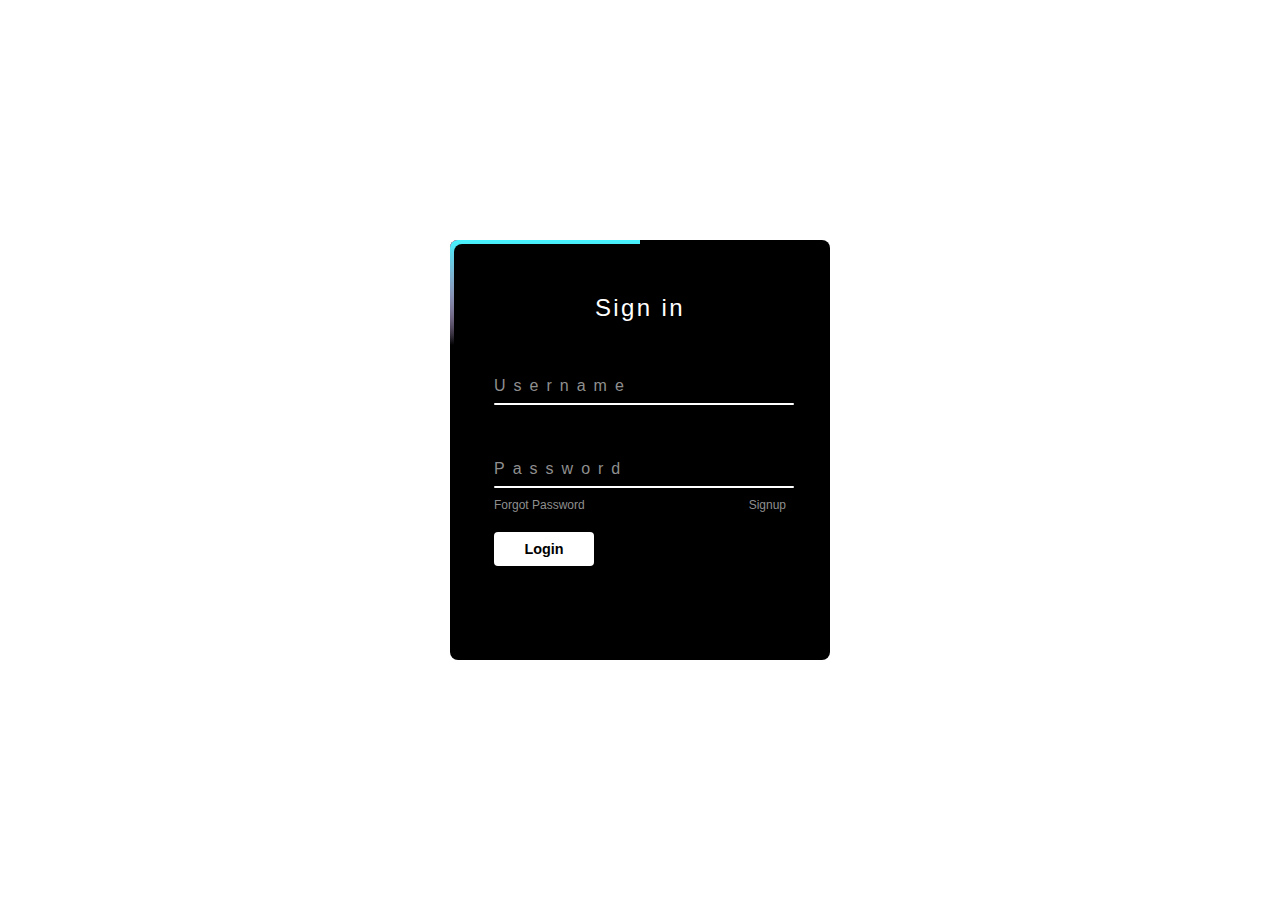
<file: Portafolio/paginas/login/login.html>
<!DOCTYPE html>
<html lang="en">
<head>
    <meta charset="UTF-8">
    <meta name="viewport" content="width=device-width, initial-scale=1.0">
    <title>Login</title>
    <link rel="stylesheet" href="css.css">
</head>
<body>
<div class="box">
<span class="borderline"></span>
    <form>
        <h2>Sign in</h2>
        <div class="inputBox">
            <input type="text" required="required">
            <span>Username</span>
            <i></i>
        </div>
        <div class="inputBox">
            <input type="password" required="required">
            <span>Password</span>
            <i></i>
        </div>
        <div class="links">
        <a href="#">Forgot Password</a>
        <a href="#">Signup</a>
    </div>
    <input type="submit" value="Login">
    </form>
</div>
</body>
</html>
</file>
<file: Portafolio/paginas/login/css.css>
*
{
    margin: 0;
    padding: 0;
    box-sizing: border-box;
    font-family: 'Poppins', sans-serif;

}

body{
    display: flex;
    justify-content: center;
    align-items: center;
    min-height: 100vh;
    background: url("https://wallpaperaccess.com/full/2949785.jpg");
    background-size: cover;
}


.box {
    position: relative;
    width: 380px;
    height: 420px;
    background: black;
    border-radius: 8px;
    overflow: hidden;
}
.box::before{
    content: '';
    position: absolute;
    top: -50%;
    left: -50%;
    width: 380px;
    height: 420px;
    background: linear-gradient(0deg,transparent,
    transparent,#45f3ff,#45f3ff,#45f3ff);
    z-index: 1;
    transform-origin: bottom right;
    animation: animate 6s linear infinite ;
}

.box::after{
    content: '';
    position: absolute;
    top: -50%;
    left: -50%;
    width: 380px;
    height: 420px;
    background: linear-gradient(0deg,transparent,
    transparent,#45f3ff,#45f3ff,#45f3ff);
    z-index: 1;
    transform-origin: bottom right;
    animation: animate 6s linear infinite ;
    animation-delay: -3s;
}
.borderline{
    position: absolute;
    top: 0;
    inset: 0;
}

.borderline::before{
    content: '';
    position: absolute;
    top: -50%;
    left: -50%;
    width: 380px;
    height: 420px;
    background: linear-gradient(0deg,transparent,
    transparent,#ff2770,#ff2770,#ff2770);
    z-index: 1;
    transform-origin: bottom right;
    animation: animate 6s linear infinite ;
    animation-delay: -1.5s;
}

.borderline::after{
    content: '';
    position: absolute;
    top: -50%;
    left: -50%;
    width: 380px;
    height: 420px;
    background: linear-gradient(0deg,transparent,
    transparent,#ff2770,#ff2770,#ff2770);
    z-index: 1;
    transform-origin: bottom right;
    animation: animate 6s linear infinite ;
    animation-delay: -4.5s;
}
@keyframes animate{
    0%{
        transform: rotate(0deg);
    }
    100%{
        transform: rotate(360deg);
    }
}
.box form {
    position: absolute;
    inset: 4px;
    background:black;
    padding: 50px 40px;
    border-radius: 8px;
    z-index: 2;
    display: flex;
    flex-direction: column;
}

.box form h2 {
    color: #fff;
    font-weight: 500;
    text-align: center;
    letter-spacing: 0.1em;
}

.box form .inputBox{
position: relative;
width: 300px;
margin-top: 35px;

}

.box form .inputBox input {
    position: relative;
    width: 100%;
    padding: 20px 10px 10px;
    background: transparent;
    outline: none;
    border: none;
    box-shadow: none;
    color: #23242a;
    font-size: 1em;
    letter-spacing: 0.5em;
    transition: 0.5s;
    z-index: 10;
}

.box form .inputBox span {
    position: absolute;
    left: 0;
    padding: 20px 0px 10px;
    pointer-events: none;
    color: #8f8f8f;
    font-size: 1em;
    letter-spacing: 0.5em;
    transition: 0.5s;
}

.box form .inputBox input:valid ~ span,
.box form .inputBox input:focus ~ span{

    color: #fff;
    font-size: 0.5em;
    transform: translateY(-34px);
}

.box form .inputBox i{
    position: absolute;
    left: 0;
    bottom: 0;
    width: 100%;
    height: 2px;
    background: #fff;
    border-radius: 4px;
    overflow: hidden;
    transition: 0.5s;
    pointer-events: none;
}

.box form .inputBox input:valid ~ i,
.box form .inputBox input:focus ~ i{
    height: 40px;
}

.box .links {

display: flex;
justify-content: space-between;

}

.box form .links a {
    margin: 10px 0;
    font-size: 0.75em;
    color: #8f8f8f;
    text-decoration: none;

}

.box form .links a:hover, 
box form .links a:nth-child(2){
    color: #fff;
}

.box form input[type="submit"] {
    border: none;
    outline: none;
    padding: 9px 25px;
    background: #fff;
    cursor: pointer;
    font-size: 0.9em;
    border-radius: 4px;
    font-weight: 600;
    width: 100px;
    margin-top: 10px;
}

.box form input[type="submit"]:active{
    opacity: 0.8;
}
</file>
